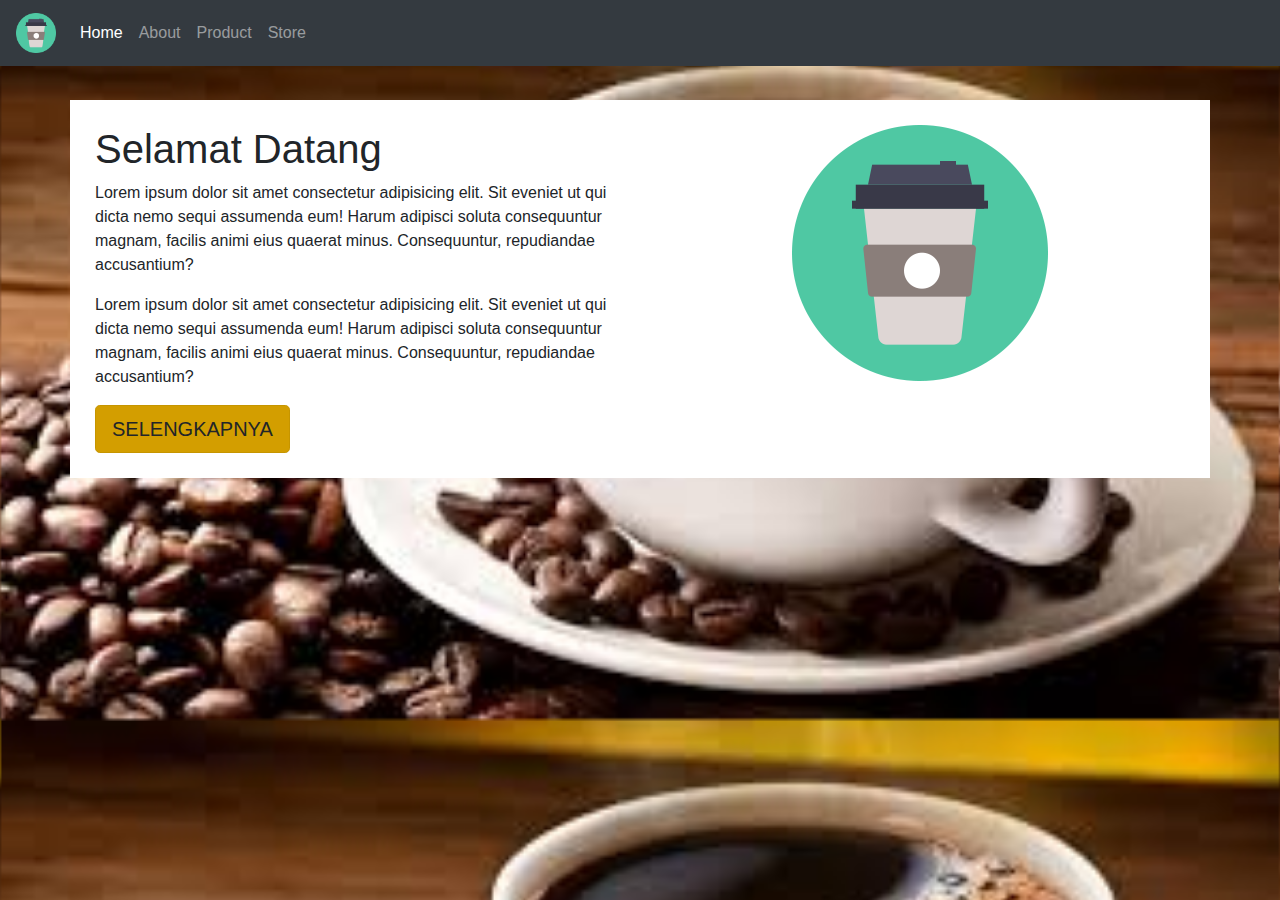
<file: index.html>
<!doctype html>
<html lang="en">

<head>
    <!-- Required meta tags -->
    <meta charset="utf-8">
    <meta name="viewport" content="width=device-width, initial-scale=1, shrink-to-fit=no">

    <!-- Bootstrap CSS -->
    <link rel="stylesheet" href="https://stackpath.bootstrapcdn.com/bootstrap/4.4.1/css/bootstrap.min.css"
        integrity="sha384-Vkoo8x4CGsO3+Hhxv8T/Q5PaXtkKtu6ug5TOeNV6gBiFeWPGFN9MuhOf23Q9Ifjh" crossorigin="anonymous">

    <title>Kopi Kopian</title>
    <link rel="shortcut icon" href="gambar/logo.png" type="image/x-icon">
    <link rel="stylesheet" href="css/tampilan.css">
</head>

<body>

    <nav class="navbar navbar-expand-lg navbar-dark bg-dark fixed-top">
        <a class="navbar-brand" href="index.html">
            <img src="gambar/logo.png" width="40">
        </a>
        <button class="navbar-toggler" type="button" data-toggle="collapse" data-target="#navbarNav"
            aria-controls="navbarNav" aria-expanded="false" aria-label="Toggle navigation">
            <span class="navbar-toggler-icon"></span>
        </button>
        <div class="collapse navbar-collapse" id="navbarNav">
            <ul class="navbar-nav">
                <li class="nav-item active">
                    <a class="nav-link" href="index.html">Home <span class="sr-only">(current)</span></a>
                </li>
                <li class="nav-item">
                    <a class="nav-link" href="about.html">About</a>
                </li>
                <li class="nav-item">
                    <a class="nav-link" href="#">Product</a>
                </li>
                <li class="nav-item">
                    <a class="nav-link" href="#">Store</a>
                </li>
            </ul>
        </div>
    </nav>

    <div class="container badan">
        <div class="row">
            <div class="col-sm">
                <h1>Selamat Datang</h1>
                <p>Lorem ipsum dolor sit amet consectetur adipisicing elit. Sit eveniet ut qui dicta nemo sequi
                    assumenda eum! Harum adipisci soluta consequuntur magnam, facilis animi eius quaerat minus.
                    Consequuntur, repudiandae accusantium?</p>
                <p>Lorem ipsum dolor sit amet consectetur adipisicing elit. Sit eveniet ut qui dicta nemo sequi
                    assumenda eum! Harum adipisci soluta consequuntur magnam, facilis animi eius quaerat minus.
                    Consequuntur, repudiandae accusantium?</p>
                <a href="#" class="btn btn-warning btn-lg active" role="button" aria-pressed="true">SELENGKAPNYA</a>
            </div>
            <div class="col-sm">
                <center>
                    <img src="gambar/logo.png" alt="Kopi Kopian" class="img-fluid">
                </center>
            </div>
        </div>
    </div>

    <!-- Optional JavaScript -->
    <!-- jQuery first, then Popper.js, then Bootstrap JS -->
    <script src="https://code.jquery.com/jquery-3.4.1.slim.min.js"
        integrity="sha384-J6qa4849blE2+poT4WnyKhv5vZF5SrPo0iEjwBvKU7imGFAV0wwj1yYfoRSJoZ+n"
        crossorigin="anonymous"></script>
    <script src="https://cdn.jsdelivr.net/npm/popper.js@1.16.0/dist/umd/popper.min.js"
        integrity="sha384-Q6E9RHvbIyZFJoft+2mJbHaEWldlvI9IOYy5n3zV9zzTtmI3UksdQRVvoxMfooAo"
        crossorigin="anonymous"></script>
    <script src="https://stackpath.bootstrapcdn.com/bootstrap/4.4.1/js/bootstrap.min.js"
        integrity="sha384-wfSDF2E50Y2D1uUdj0O3uMBJnjuUD4Ih7YwaYd1iqfktj0Uod8GCExl3Og8ifwB6"
        crossorigin="anonymous"></script>
</body>

</html>
</file>
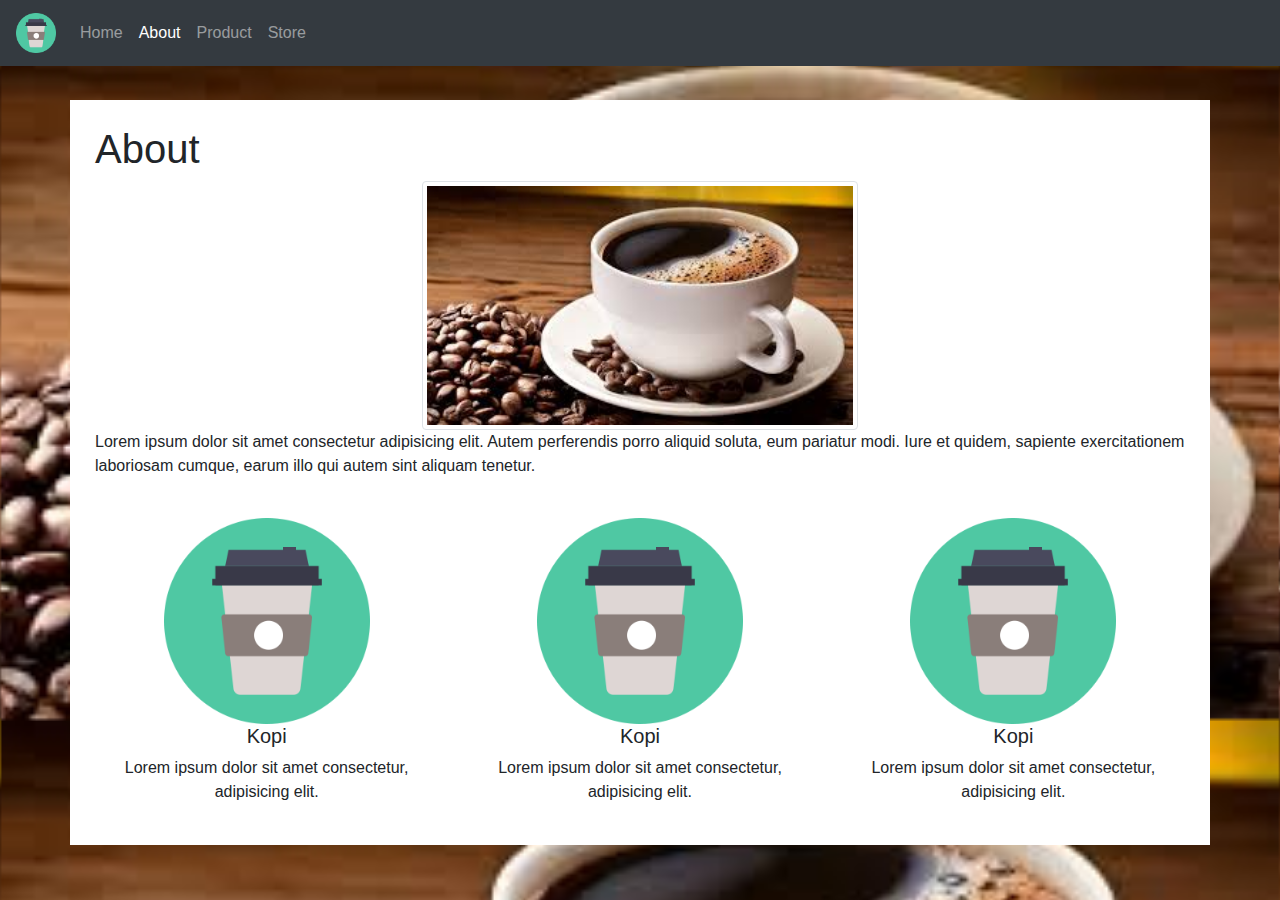
<file: about.html>
<!doctype html>
<html lang="en">

<head>
    <!-- Required meta tags -->
    <meta charset="utf-8">
    <meta name="viewport" content="width=device-width, initial-scale=1, shrink-to-fit=no">

    <!-- Bootstrap CSS -->
    <link rel="stylesheet" href="https://stackpath.bootstrapcdn.com/bootstrap/4.4.1/css/bootstrap.min.css"
        integrity="sha384-Vkoo8x4CGsO3+Hhxv8T/Q5PaXtkKtu6ug5TOeNV6gBiFeWPGFN9MuhOf23Q9Ifjh" crossorigin="anonymous">

    <title>Kopi Kopian</title>
    <link rel="shortcut icon" href="gambar/logo.png" type="image/x-icon">
    <link rel="stylesheet" href="css/tampilan.css">
</head>

<body>

    <nav class="navbar navbar-expand-lg navbar-dark bg-dark fixed-top">
        <a class="navbar-brand" href="index.html">
            <img src="gambar/logo.png" width="40">
        </a>
        <button class="navbar-toggler" type="button" data-toggle="collapse" data-target="#navbarNav"
            aria-controls="navbarNav" aria-expanded="false" aria-label="Toggle navigation">
            <span class="navbar-toggler-icon"></span>
        </button>
        <div class="collapse navbar-collapse" id="navbarNav">
            <ul class="navbar-nav">
                <li class="nav-item ">
                    <a class="nav-link" href="index.html">Home <span class="sr-only">(current)</span></a>
                </li>
                <li class="nav-item active">
                    <a class="nav-link" href="about.html">About</a>
                </li>
                <li class="nav-item">
                    <a class="nav-link" href="#">Product</a>
                </li>
                <li class="nav-item">
                    <a class="nav-link" href="#">Store</a>
                </li>
            </ul>
        </div>
    </nav>

    <div class="container badan">
        <h1>About</h1>
        <center>
            <img src="gambar/kopi.jpg" alt="Kopi" class="img-thumbnail" width="40%">
        </center>

        <p>Lorem ipsum dolor sit amet consectetur adipisicing elit. Autem perferendis porro aliquid soluta, eum pariatur
            modi. Iure et quidem, sapiente exercitationem laboriosam cumque, earum illo qui autem sint aliquam tenetur.
        </p>
        <br>
        <div class="row">
            <div class="col-sm">
                <center>
                    <img src="gambar/logo.png" alt="logo" class="img-fluid" width="60%">
                </center>
                <h5 align="center">Kopi</h5>
                <p align="center">Lorem ipsum dolor sit amet consectetur, adipisicing elit.</p>
            </div>
            <div class="col-sm">
                <center>
                    <img src="gambar/logo.png" alt="logo" class="img-fluid" width="60%">
                </center>
                <h5 align="center">Kopi</h5>
                <p align="center">Lorem ipsum dolor sit amet consectetur, adipisicing elit.</p>
            </div>
            <div class="col-sm">
                <center>
                    <img src="gambar/logo.png" alt="logo" class="img-fluid" width="60%">
                </center>
                <h5 align="center">Kopi</h5>
                <p align="center">Lorem ipsum dolor sit amet consectetur, adipisicing elit.</p>
            </div>
        </div>
    </div>

    <!-- Optional JavaScript -->
    <!-- jQuery first, then Popper.js, then Bootstrap JS -->
    <script src="https://code.jquery.com/jquery-3.4.1.slim.min.js"
        integrity="sha384-J6qa4849blE2+poT4WnyKhv5vZF5SrPo0iEjwBvKU7imGFAV0wwj1yYfoRSJoZ+n"
        crossorigin="anonymous"></script>
    <script src="https://cdn.jsdelivr.net/npm/popper.js@1.16.0/dist/umd/popper.min.js"
        integrity="sha384-Q6E9RHvbIyZFJoft+2mJbHaEWldlvI9IOYy5n3zV9zzTtmI3UksdQRVvoxMfooAo"
        crossorigin="anonymous"></script>
    <script src="https://stackpath.bootstrapcdn.com/bootstrap/4.4.1/js/bootstrap.min.js"
        integrity="sha384-wfSDF2E50Y2D1uUdj0O3uMBJnjuUD4Ih7YwaYd1iqfktj0Uod8GCExl3Og8ifwB6"
        crossorigin="anonymous"></script>
</body>

</html>
</file>
<file: css/tampilan.css>
body
{
    background-image: url(../gambar/kopi.jpg);
    background-size: 100%;
}

.badan
{
    background-color: white;
    padding: 25px;
    margin-top: 100px;
}
</file>
